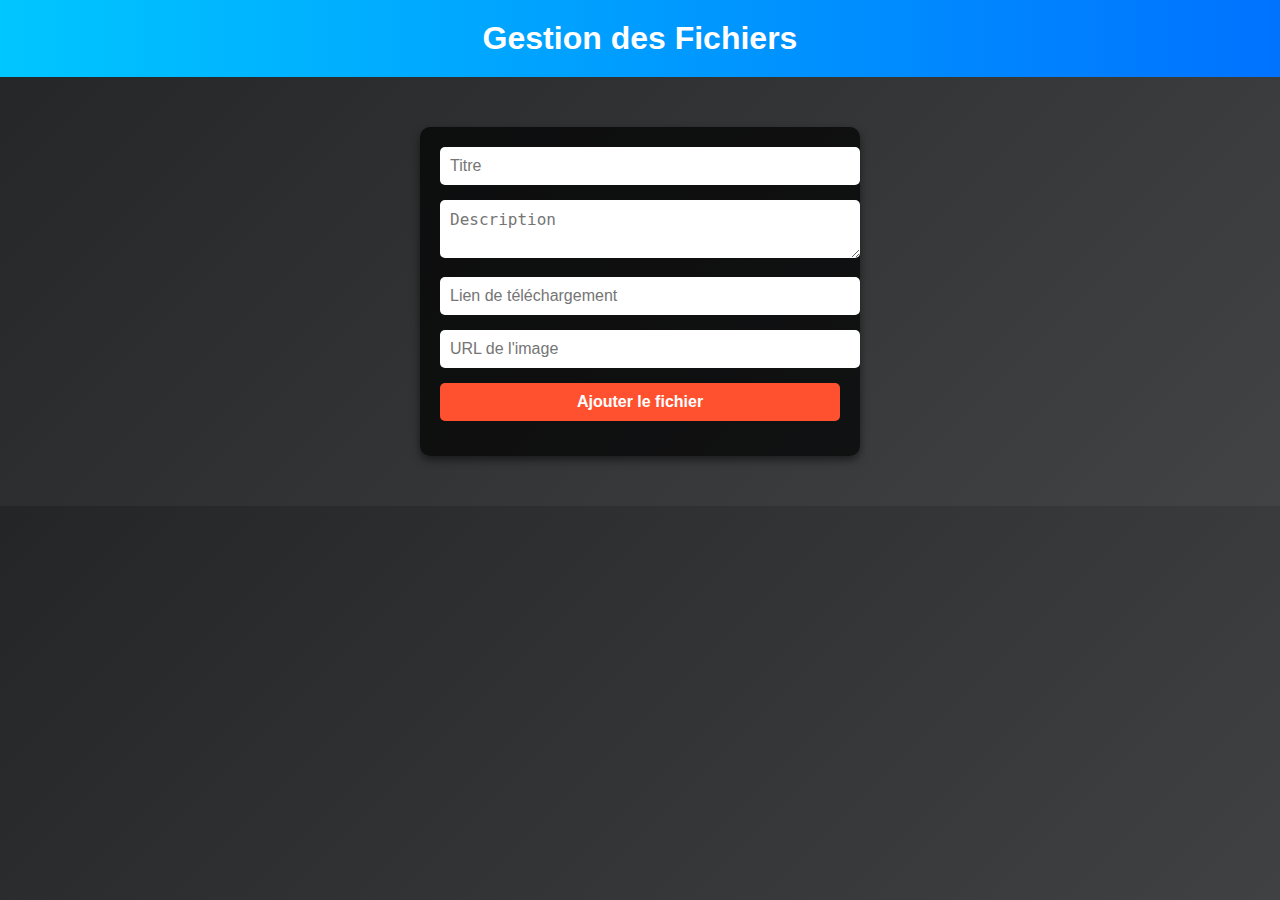
<file: admin.html>
<!DOCTYPE html>
<html lang="fr">
<head>
  <meta charset="UTF-8">
  <meta name="viewport" content="width=device-width, initial-scale=1.0">
  <title>Admin - Gestion des Fichiers</title>
  <link rel="stylesheet" href="assets/css/admin.css">
</head>
<body>
  <h1>Gestion des Fichiers</h1>
  <form id="upload-form">
    <input type="text" id="file-title" placeholder="Titre" required>
    <textarea id="file-description" placeholder="Description" required></textarea>
    <input type="url" id="file-link" placeholder="Lien de téléchargement" required>
    <input type="url" id="file-image" placeholder="URL de l'image" required>
    <button type="submit">Ajouter le fichier</button>
  </form>

  <script src="assets/js/admin.js"></script>
</body>
</html>
</file>
<file: assets/css/admin.css>
body {
  background: linear-gradient(135deg, #232526, #414345);
  color: white;
  font-family: 'Poppins', sans-serif;
  margin: 0;
}

h1 {
  text-align: center;
  padding: 20px;
  background: #00c6ff;
  background: linear-gradient(to right, #00c6ff, #0072ff);
  color: white;
  margin: 0;
}

form {
  width: 400px;
  margin: 50px auto;
  padding: 20px;
  background: rgba(0, 0, 0, 0.7);
  border-radius: 10px;
  box-shadow: 0 4px 8px rgba(0, 0, 0, 0.5);
}

input,
textarea,
button {
  width: 100%;
  padding: 10px;
  margin-bottom: 15px;
  border-radius: 5px;
  border: none;
  font-size: 1rem;
}

button {
  background: #ff512f;
  color: white;
  font-weight: bold;
  cursor: pointer;
}

button:hover {
  background: #dd2476;
}
</file>
